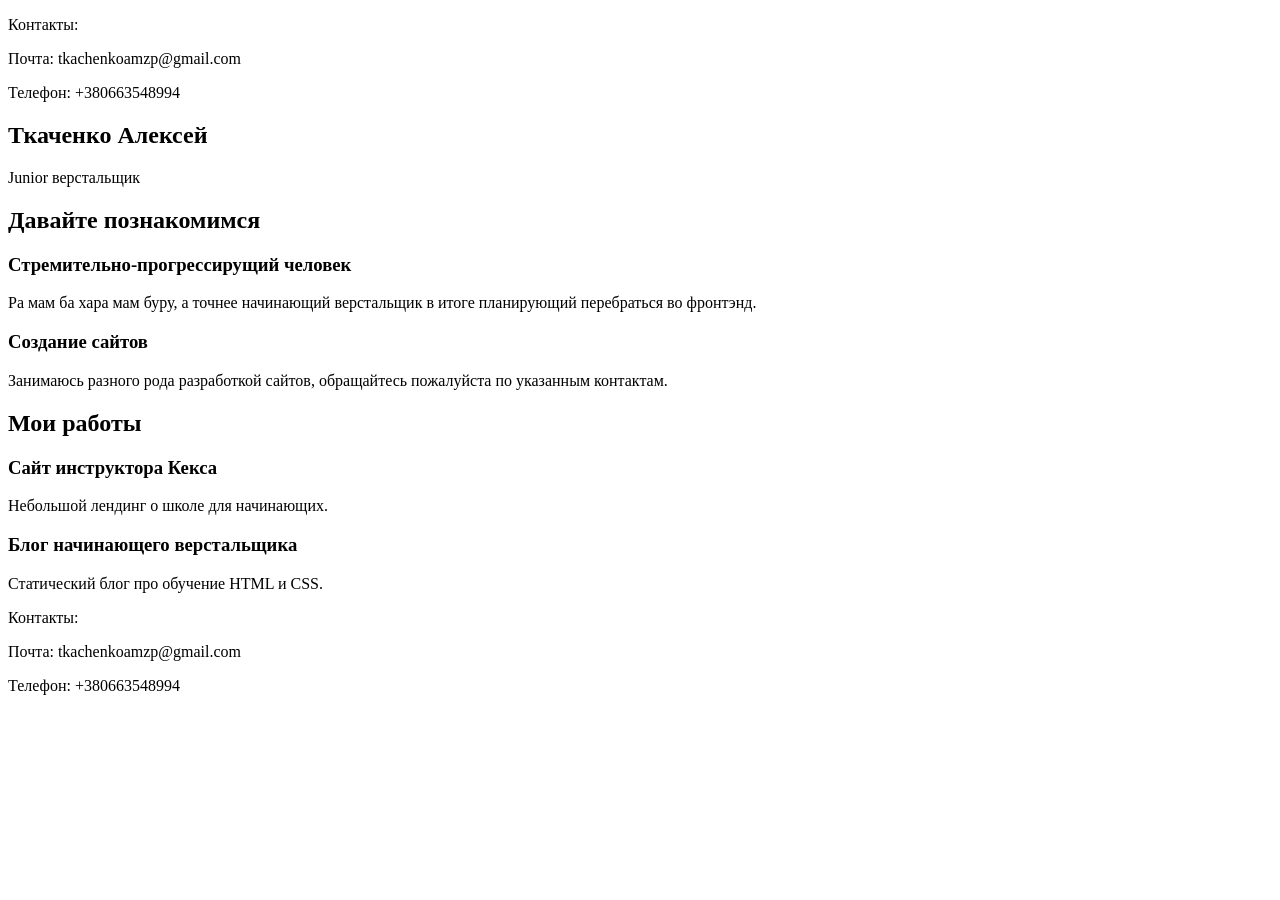
<file: index.html>
<!DOCTYPE html>
<html lang="ru">
  <head>
    <meta charset="UTF-8">
    <link rel="stylesheet" href="style.css">
    <link href="https://fonts.googleapis.com/css?family=Montserrat:400,500,700|Old+Standard+TT&display=swap&subset=cyrillic" rel="stylesheet">
    <title>Портфолио Junior верстальщика</title>
  </head>

  <body>
    <header class="page-header">
      <div class="container">  
        <p>Контакты:</p>
        <p>Почта: tkachenkoamzp@gmail.com</p>
        <p>Телефон: +380663548994</p>
      </div>   
    </header>

    <section class="hero-image">
      <h1 class="heading">Ткаченко Алексей</h1>
      <p>Junior верстальщик</p>
    </section>

    <section class="intro">
      <h2 class="subheading">Давайте познакомимся</h2>
      <h3>Стремительно-прогрессирущий человек</h3>
      <p>Ра мам ба хара мам буру, а точнее начинающий верстальщик в итоге планирующий перебраться во фронтэнд.</p>
      <h3>Создание сайтов</h3>
      <p>Занимаюсь разного рода разработкой сайтов, обращайтесь пожалуйста по указанным контактам.</p>
    </section>

    <section class="portfolio">
      <h2 class="subheading">Мои работы</h2>

      <h3>Сайт инструктора Кекса</h3>
      <p>Небольшой лендинг о школе для начинающих.</p>

      <h3>Блог начинающего верстальщика</h3>
      <p>Статический блог про обучение HTML и CSS.</p>
    </section>

    <footer class="page-footer">
      <p>Контакты:</p>
      <p>Почта: tkachenkoamzp@gmail.com</p>
      <p>Телефон: +380663548994</p>
    </footer>
  </body>
</html>
</file>
<file: style.css>
.page-header {
	
}
</file>
